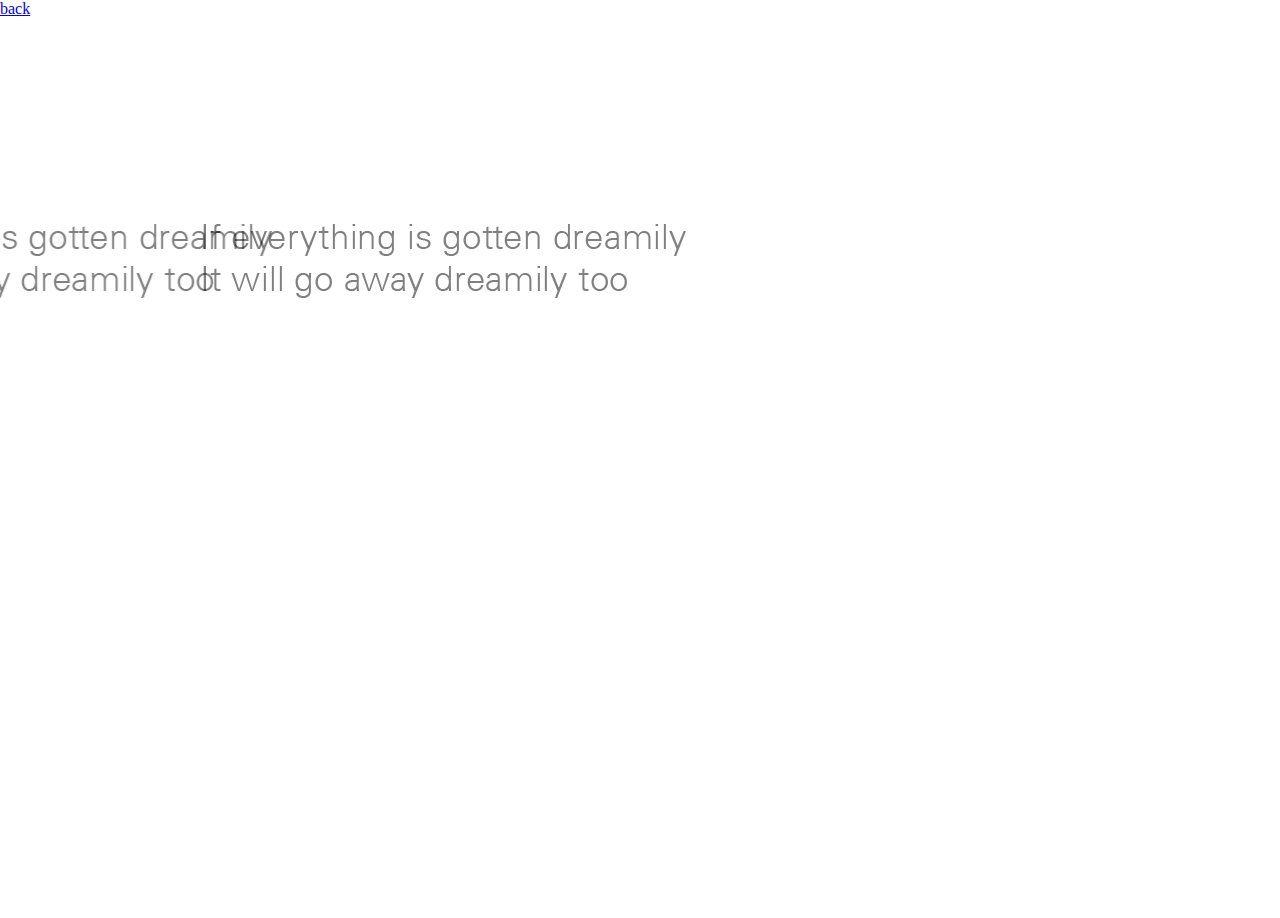
<file: dreamily/index.html>
<!DOCTYPE html><html><head>
    <script src="../scripts/p5.min.js"></script>
    <script src="../scripts/p5.dom.min.js"></script>
    <script src="../scripts/p5.sound.min.js"></script>
    <link rel="stylesheet" type="text/css" href="style.css">
    <meta charset="utf-8">

  </head>
  <body>
    <script src="sketch.js"></script>
    <a href="/"> back </a>
  </body>
</html>
</file>
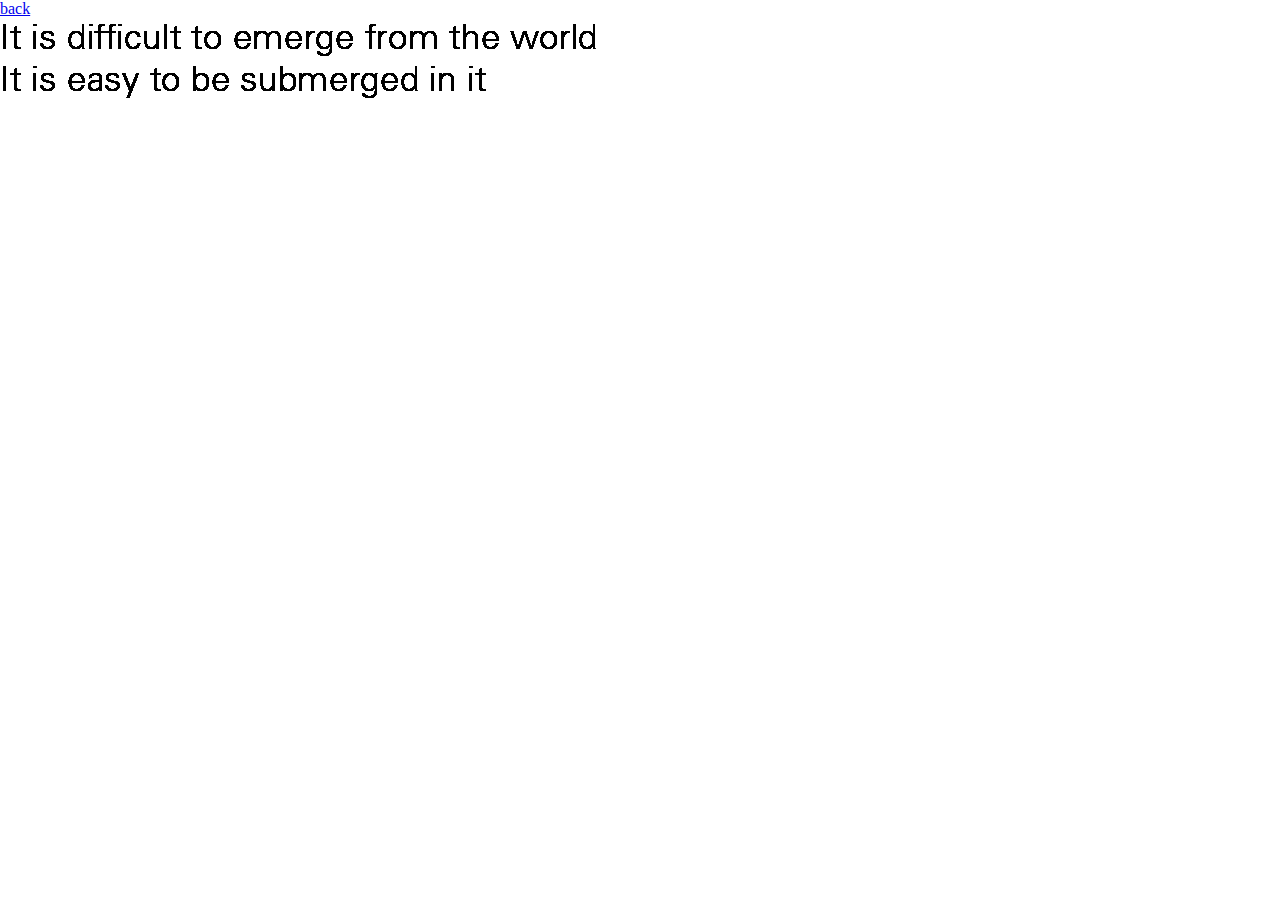
<file: first-iteration/index.html>
<!DOCTYPE html><html><head>
    <script src="../scripts/p5.min.js"></script>
    <script src="../scripts/p5.dom.min.js"></script>
    <script src="../scripts/p5.sound.min.js"></script>
    <link rel="stylesheet" type="text/css" href="style.css">
    <meta charset="utf-8">

  </head>
  <body>
    <script src="sketch.js"></script>
    <a href="/"> back </a>

</body></html>
</file>
<file: dreamily/style.css>
html, body {
  margin: 0;
  padding: 0;
}
canvas {
  display: block;
}
</file>
<file: first-iteration/style.css>
html, body {
  margin: 0;
  padding: 0;
}
canvas {
  display: block;
}
</file>
